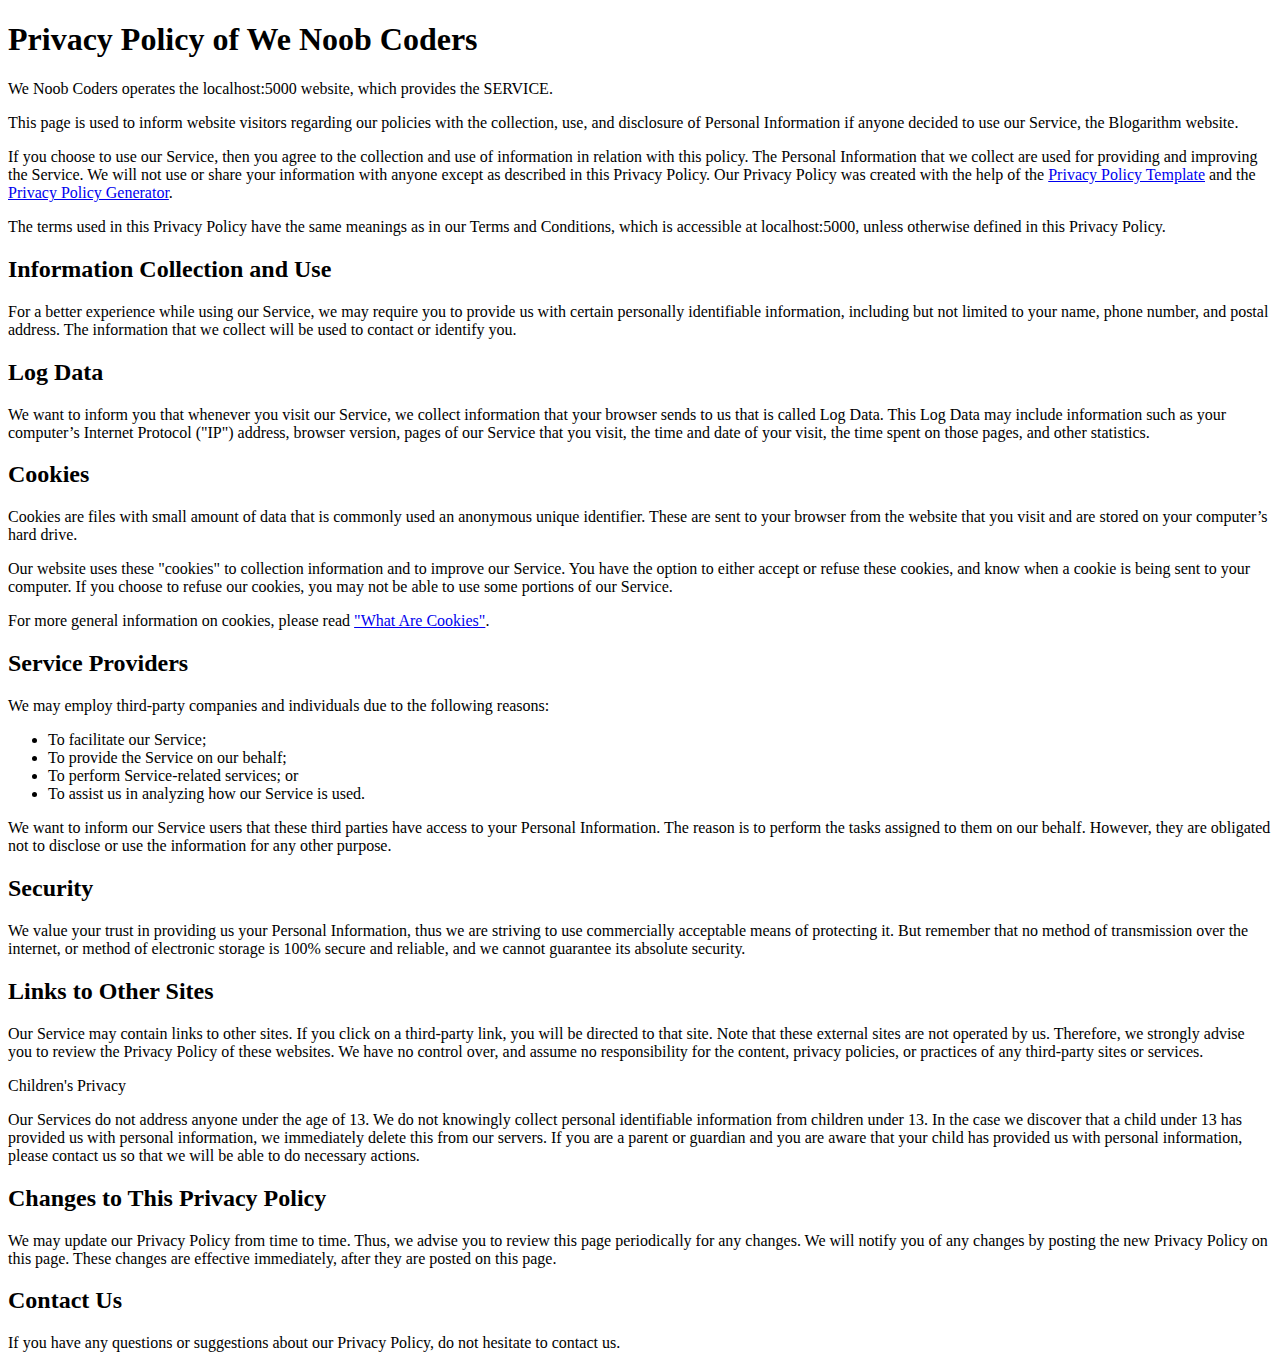
<file: src/templates/privacy-policy.html>
<!DOCTYPE html>
<html>
<head>

	<meta charset="utf-8" />
	<meta http-equiv="X-UA-Compatible" content="IE=edge,chrome=1" />
	<meta name="viewport" content="width=device-width, initial-scale=1, shrink-to-fit=no">
	<title>Privacy Policy | Blogarithm</title>
	<meta name="robots" content="noindex" />
	<link rel="shortcut icon" type="images/png" href="/static/image/B-min.png">
</head>
<body>
	<h1>Privacy Policy of We Noob Coders</h1>

	<p>We Noob Coders operates the localhost:5000 website, which provides the SERVICE.</p>

	<p>This page is used to inform website visitors regarding our policies with the collection, use, and disclosure of Personal Information if anyone decided to use our Service, the Blogarithm website.</p>

	<p>If you choose to use our Service, then you agree to the collection and use of information in relation with this policy. The Personal Information that we collect are used for providing and improving the Service. We will not use or share your information with anyone except as described in this Privacy Policy. Our Privacy Policy was created with the help of the <a href="https://www.privacypolicytemplate.net">Privacy Policy Template</a> and the <a href="https://www.generateprivacypolicy.com">Privacy Policy Generator</a>.</p>

	<p>The terms used in this Privacy Policy have the same meanings as in our Terms and Conditions, which is accessible at localhost:5000, unless otherwise defined in this Privacy Policy.</p>

	<h2>Information Collection and Use</h2>

	<p>For a better experience while using our Service, we may require you to provide us with certain personally identifiable information, including but not limited to your name, phone number, and postal address. The information that we collect will be used to contact or identify you.</p>

	<h2>Log Data</h2>

	<p>We want to inform you that whenever you visit our Service, we collect information that your browser sends to us that is called Log Data. This Log Data may include information such as your computer’s Internet Protocol ("IP") address, browser version, pages of our Service that you visit, the time and date of your visit, the time spent on those pages, and other statistics.</p>

	<h2>Cookies</h2>

	<p>Cookies are files with small amount of data that is commonly used an anonymous unique identifier. These are sent to your browser from the website that you visit and are stored on your computer’s hard drive.</p>

	<p>Our website uses these "cookies" to collection information and to improve our Service. You have the option to either accept or refuse these cookies, and know when a cookie is being sent to your computer. If you choose to refuse our cookies, you may not be able to use some portions of our Service.</p>

	<p>For more general information on cookies, please read <a href="https://www.privacypolicyonline.com/what-are-cookies/">"What Are Cookies"</a>.</p>

	<h2>Service Providers</h2>

	<p>We may employ third-party companies and individuals due to the following reasons:</p>

	<ul>
	    <li>To facilitate our Service;</li>
	    <li>To provide the Service on our behalf;</li>
	    <li>To perform Service-related services; or</li>
	    <li>To assist us in analyzing how our Service is used.</li>
	</ul>

	<p>We want to inform our Service users that these third parties have access to your Personal Information. The reason is to perform the tasks assigned to them on our behalf. However, they are obligated not to disclose or use the information for any other purpose.</p>

	<h2>Security</h2>

	<p>We value your trust in providing us your Personal Information, thus we are striving to use commercially acceptable means of protecting it. But remember that no method of transmission over the internet, or method of electronic storage is 100% secure and reliable, and we cannot guarantee its absolute security.</p>

	<h2>Links to Other Sites</h2>

	<p>Our Service may contain links to other sites. If you click on a third-party link, you will be directed to that site. Note that these external sites are not operated by us. Therefore, we strongly advise you to review the Privacy Policy of these websites. We have no control over, and assume no responsibility for the content, privacy policies, or practices of any third-party sites or services.</p>

	<p>Children's Privacy</p>

	<p>Our Services do not address anyone under the age of 13. We do not knowingly collect personal identifiable information from children under 13. In the case we discover that a child under 13 has provided us with personal information, we immediately delete this from our servers. If you are a parent or guardian and you are aware that your child has provided us with personal information, please contact us so that we will be able to do necessary actions.</p>

	<h2>Changes to This Privacy Policy</h2>

	<p>We may update our Privacy Policy from time to time. Thus, we advise you to review this page periodically for any changes. We will notify you of any changes by posting the new Privacy Policy on this page. These changes are effective immediately, after they are posted on this page.</p>

	<h2>Contact Us</h2>

	<p>If you have any questions or suggestions about our Privacy Policy, do not hesitate to contact us.</p>
</body>
</html>
</file>
